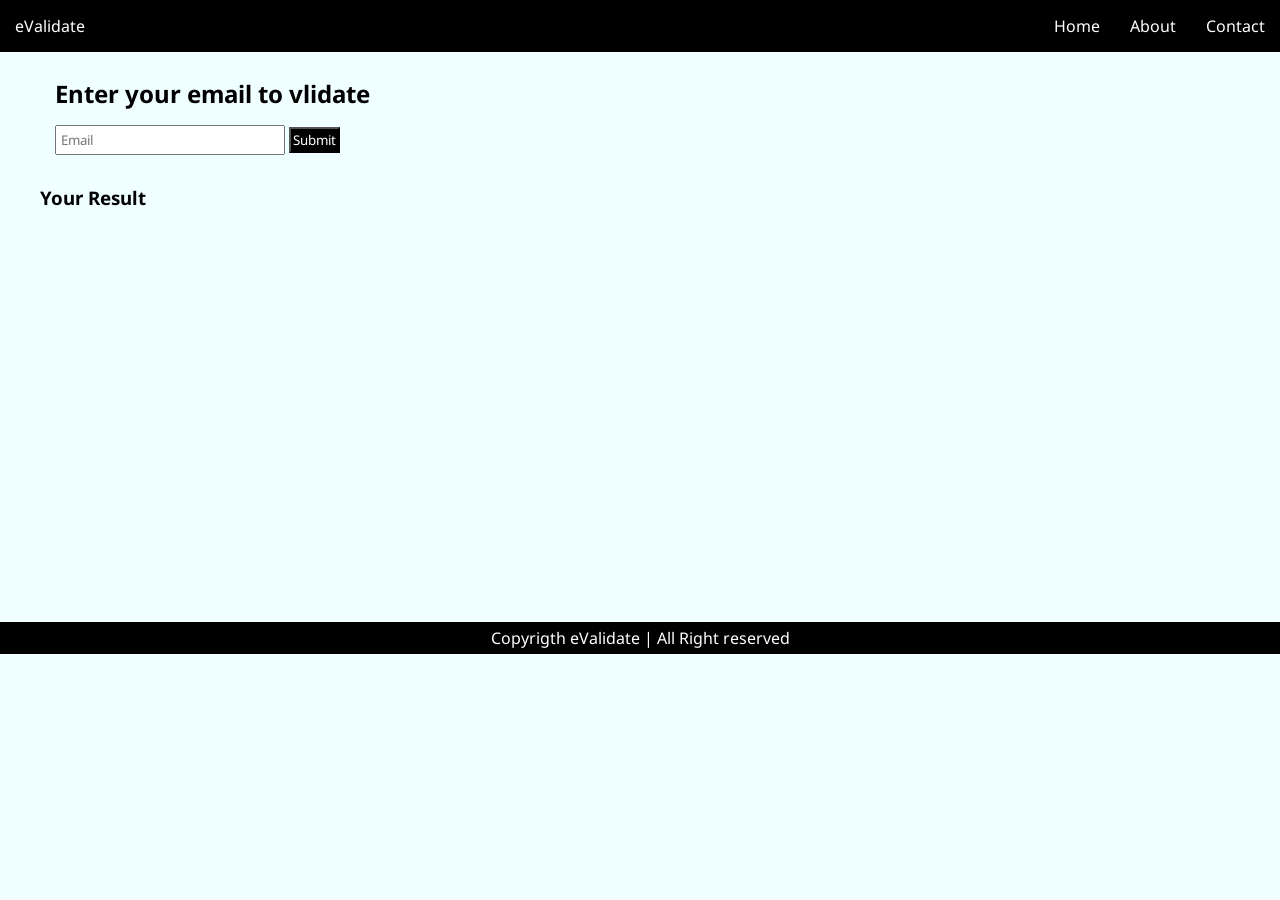
<file: EmialValidation/index.html>
<!DOCTYPE html>
<html lang="en">
<head>
    <meta charset="UTF-8">
    <meta name="viewport" content="width=device-width, initial-scale=1.0">
    <title>EmailValidation</title>
    <link rel="shortcut icon" href="./images/envelope-circle-check-solid.svg" type="image/x-icon">
    <link rel="stylesheet" href="./style.css">
    <script defer src="./script.js"></script>
    <link rel="stylesheet" href="./scriptResponsive.css">
    
</head>
<body>
    <header>
        <nav>
            <div class="logo">eValidate</div>
            <ul>
                <li><a href="#">Home</a></li>
                <li><a href="#">About</a></li>
                <li><a href="#">Contact</a></li>
            </ul>
        </nav>
    </header>
    <main>
        <div class="maincontent">
            <h2 class="h2">Enter your email to vlidate</h2>
            <form action="">
                <input type="text" name="username" id="username" placeholder="Email">
                <input id="button" class="btn" type="submit" >
            </form>
        </div>
        <div class="resultscont">
            <h3>Your Result</h3>
            
            <div id="rescontainer">

            </div>
        </div>
    </main>

    <footer>
        Copyrigth eValidate | All Right reserved 
    </footer>
</body>
</html>
</file>
<file: EmialValidation/style.css>
@import url('https://fonts.googleapis.com/css2?family=Playfair+Display:ital,wght@0,400..900;1,400..900&family=Roboto+Mono:ital,wght@0,100..700;1,100..700&display=swap');
@import url('https://fonts.googleapis.com/css2?family=Noto+Sans:ital,wght@0,100..900;1,100..900&family=Playfair+Display:ital,wght@0,400..900;1,400..900&family=Roboto+Mono:ital,wght@0,100..700;1,100..700&display=swap');

*{
    margin: 0;
    padding: 0;
    box-sizing: border-box;
    /* font-family: "Roboto Mono", monospace; */
    font-family: "Noto Sans", sans-serif;
}

body{
    background-color: #f0ffff;
}

nav{
    display: flex;
    background-color: black;
    color: white;
    justify-content: space-between;
}

ul{
    display: flex;
}

.logo{
    padding: 15px;
    /* border: solid red ; */
}

ul li{
    list-style: none;
    padding: 15px;
}

ul li a{
    color: white;
    text-decoration: none;
}
ul li a:hover{
    color: rgb(219, 217, 217);
}


footer{
    background-color: black;
    color: white;
    display: flex;
    justify-content: center;
    align-items: center;
    padding: 5px;
    font-style: 8px;
}


main{
    height: 570px;
    padding: 5px;
}

.maincontent{
    /* background-color: red; */
    max-width: 600px;
    padding: 20px 50px;
    /* border: solid rebeccapurple; */
}

.maincontent h2{
    padding-bottom: 15px;
    /* border: solid burlywood; */
}

.maincontent form input:first-child{
    width: 230px;
    /* border: solid red; */
    padding: 4px;
}

.btn{
    color: white;
    background-color: black;
    padding: 2px;
    cursor: pointer;
}


.resultscont{
    padding: 10px 35px;
    /* border:solid red; */
}

.resultscont div::first-letter{
    text-transform: uppercase;
}

footer{
    /* border:solid red; */
}
</file>
<file: EmialValidation/scriptResponsive.css>
@media  (max-width:400px) {

    body{
        display: flex;
        justify-content: space-between;
        flex-direction: column;
        /* border: solid red; */
        min-height: 770px;
    }


    .btn{
        margin-top: 20px;
    }

    .maincontent h2{
        font-size: 19px;
    }


}
</file>
